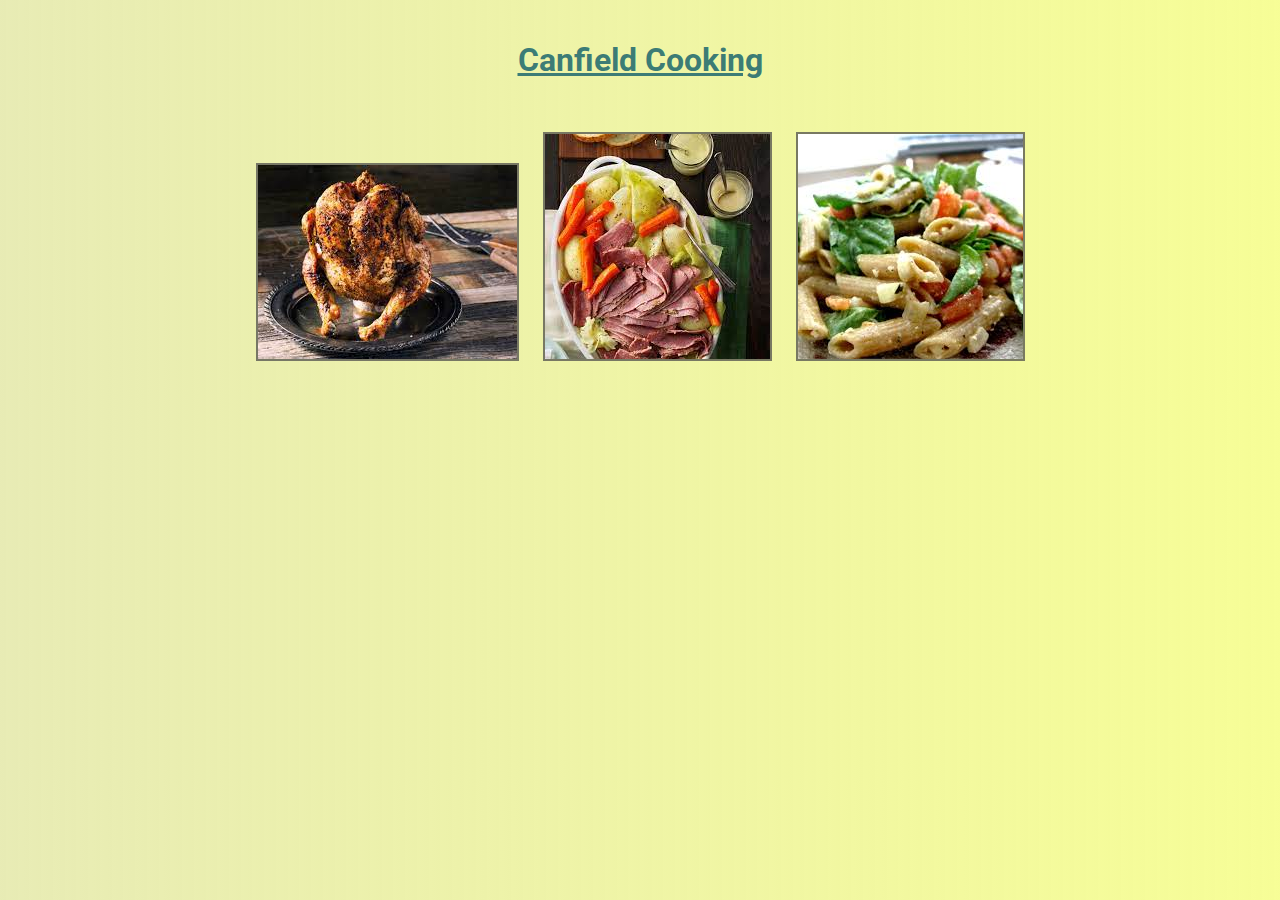
<file: index.html>
<!DOCTYPE html>
<html lang="en">
<head>
    <meta charset="UTF-8">
    <meta http-equiv="X-UA-Compatible" content="IE=edge">
    <meta name="viewport" content="width=device-width, initial-scale=1.0">
    <title>Canfield Cooking</title>
    <link rel="preconnect" href="https://fonts.googleapis.com">
    <link rel="preconnect" href="https://fonts.gstatic.com" crossorigin>
    <link href="https://fonts.googleapis.com/css2?family=Roboto:ital,wght@0,400;0,500;1,400&display=swap" rel="stylesheet">
    <link rel="stylesheet" href="css/main.css">
</head>
<body>
    <header>
        <h1>Canfield Cooking</h1>
    </header>
    
        <ul id="main-menu">
        <li>
            <a href="recipe-pages/beer-can-chicken.html">
                <img src="images/BeerCanChicken.jpeg" alt="Beer Can Chicken">
            </a>
        </li> 
        <li>
            <a href="recipe-pages/cornbeef-and-cabbage.html">
                <img src="images/CornbeefAndCabbage.jpeg" alt="Cornbeef and Cabbage">  
            </a>
        </li>
        <li>
            <a href="recipe-pages/tomato-basil-pasta.html">
                <img src="images/TomatoBasilPasta.jpeg" alt="Tomato Basil Pasta">
            </a>
        </li>
    </ul>
</body>
</html>
</file>
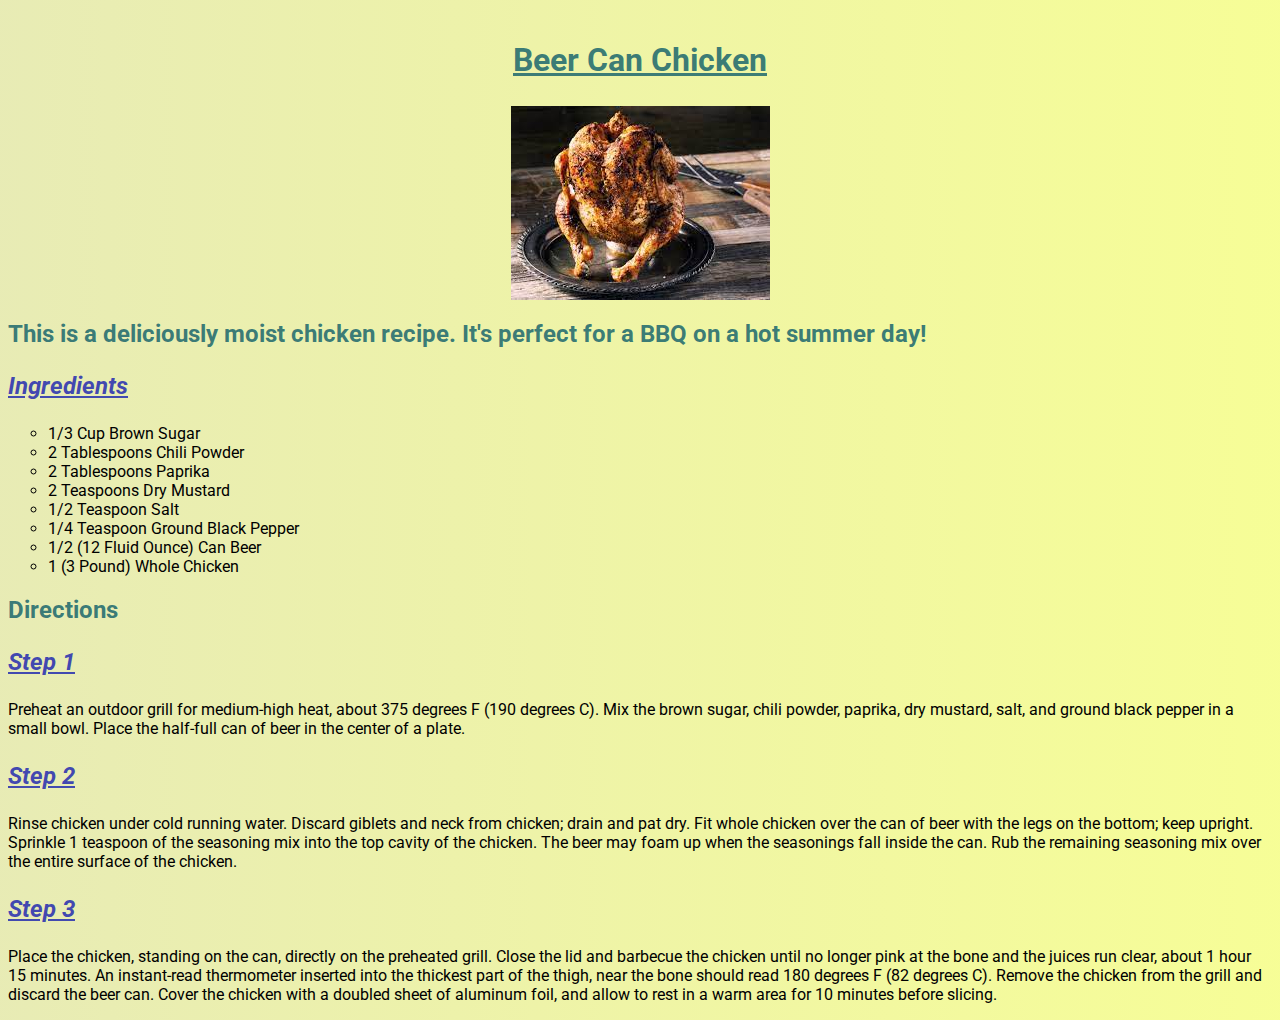
<file: recipe-pages/beer-can-chicken.html>
<!DOCTYPE html>
<html lang="en">
<head>
    <meta charset="UTF-8">
    <meta http-equiv="X-UA-Compatible" content="IE=edge">
    <meta name="viewport" content="width=device-width, initial-scale=1.0">
    <title>beer-can-chicken</title>
    <link rel="preconnect" href="https://fonts.googleapis.com">
    <link rel="preconnect" href="https://fonts.gstatic.com" crossorigin>
    <link href="https://fonts.googleapis.com/css2?family=Roboto:ital,wght@0,400;0,500;1,400&display=swap" rel="stylesheet">
    <link rel="stylesheet" href="../css/main.css">
</head>
<body>
    <header>
        <h1>Beer Can Chicken</h1>
    </header>

    <div id="chicken-picture"><img src="../images/BeerCanChicken.jpeg" alt="Beer Can Chicken"></div>  

    <h2>This is a deliciously moist chicken recipe. It's perfect for a BBQ on a hot summer day!</h2>

    <h3>Ingredients</h3>
    <ol>
        <li>1/3 Cup Brown Sugar</li>
        <li>2 Tablespoons Chili Powder</li>
        <li>2 Tablespoons Paprika</li>
        <li>2 Teaspoons Dry Mustard</li>
        <li>1/2 Teaspoon Salt</li>
        <li>1/4 Teaspoon Ground Black Pepper</li>
        <li>1/2 (12 Fluid Ounce) Can Beer</li>
        <li>1 (3 Pound) Whole Chicken</li>
    </ol>

    <h2>Directions</h2>

    <h3>Step 1</h3>

    <p>Preheat an outdoor grill for medium-high heat, about 375 degrees F (190 degrees C). 
        Mix the brown sugar, chili powder, paprika, dry mustard, salt, and ground black pepper in a small bowl. 
        Place the half-full can of beer in the center of a plate.</p>
    
    <h3>Step 2</h3>

    <p>Rinse chicken under cold running water. Discard giblets and neck from chicken; drain and pat dry. 
        Fit whole chicken over the can of beer with the legs on the bottom; keep upright. 
        Sprinkle 1 teaspoon of the seasoning mix into the top cavity of the chicken. 
        The beer may foam up when the seasonings fall inside the can. 
        Rub the remaining seasoning mix over the entire surface of the chicken.</p>
    
    <h3>Step 3</h3>
    
    <p>Place the chicken, standing on the can, directly on the preheated grill. 
        Close the lid and barbecue the chicken until no longer pink at the bone and the juices run clear, about 1 hour 15 minutes. 
        An instant-read thermometer inserted into the thickest part of the thigh, near the bone should read 180 degrees F (82 degrees C). 
        Remove the chicken from the grill and discard the beer can. 
        Cover the chicken with a doubled sheet of aluminum foil, and allow to rest in a warm area for 10 minutes before slicing.</p>
</body>
</html>
</file>
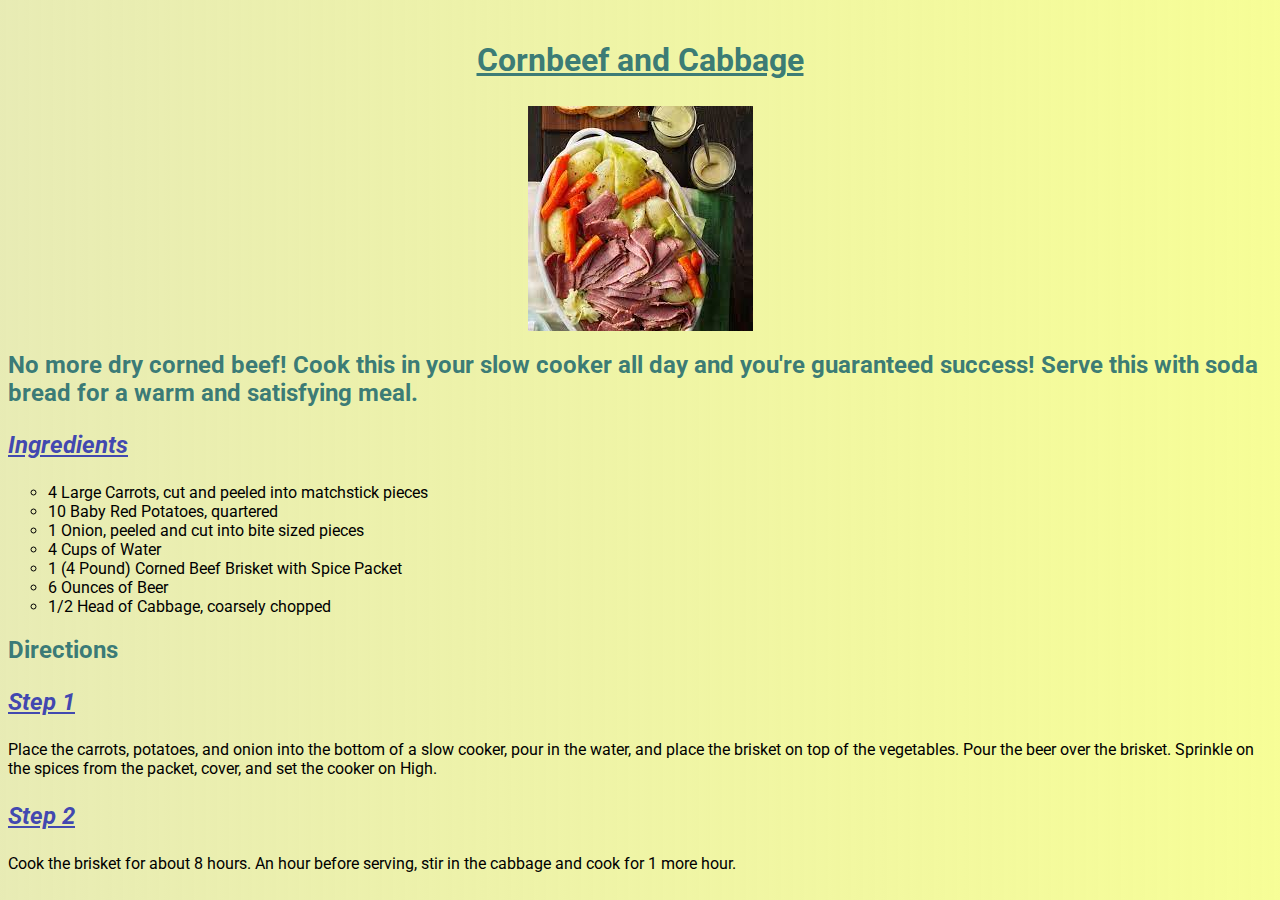
<file: recipe-pages/cornbeef-and-cabbage.html>
<!DOCTYPE html>
<html lang="en">
<head>
    <meta charset="UTF-8">
    <meta http-equiv="X-UA-Compatible" content="IE=edge">
    <meta name="viewport" content="width=device-width, initial-scale=1.0">
    <title>cornbeef-and-cabbage</title>
    <link rel="preconnect" href="https://fonts.googleapis.com">
    <link rel="preconnect" href="https://fonts.gstatic.com" crossorigin>
    <link href="https://fonts.googleapis.com/css2?family=Roboto:ital,wght@0,400;0,500;1,400&display=swap" rel="stylesheet">
    <link rel="stylesheet" href="../css/main.css">
</head>
<body>
    <header>
        <h1>Cornbeef and Cabbage</h1>
    </header>
    <div id="cornbeef-picture"><img src="../images/CornbeefAndCabbage.jpeg" alt="Cornbeef and Cabbage"></div>
    <h2>No more dry corned beef! Cook this in your slow cooker all day and you're guaranteed success! 
        Serve this with soda bread for a warm and satisfying meal.</h2>

    <h3>Ingredients</h3>
    <ol>
        <li>4 Large Carrots, cut and peeled into matchstick pieces</li>
        <li>10 Baby Red Potatoes, quartered</li>
        <li>1 Onion, peeled and cut into bite sized pieces</li>
        <li>4 Cups of Water</li>
        <li>1 (4 Pound) Corned Beef Brisket with Spice Packet</li>
        <li>6 Ounces of Beer</li>
        <li>1/2 Head of Cabbage, coarsely chopped</li>
    </ol>
    <h2>Directions</h2>
    <h3>Step 1</h3>
    <p>Place the carrots, potatoes, and onion into the bottom of a slow cooker, pour in the water, 
        and place the brisket on top of the vegetables. Pour the beer over the brisket. 
        Sprinkle on the spices from the packet, cover, and set the cooker on High.</p>
    
    <h3>Step 2</h3>
    <p>Cook the brisket for about 8 hours. An hour before serving, stir in the cabbage and cook for 1 more hour.</p>
    
</body>
</html>
</file>
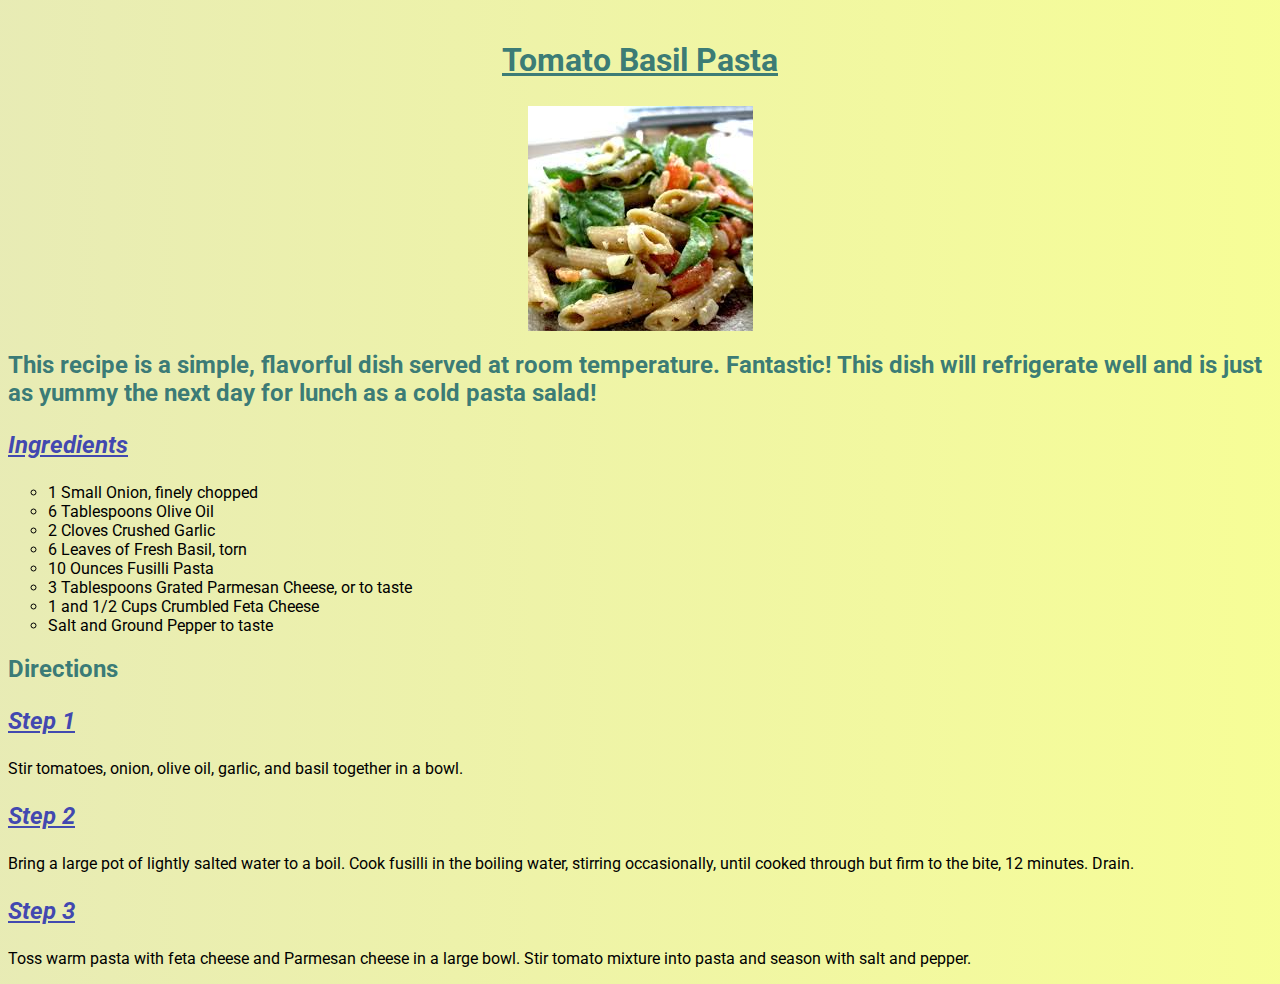
<file: recipe-pages/tomato-basil-pasta.html>
<!DOCTYPE html>
<html lang="en">
<head>
    <meta charset="UTF-8">
    <meta http-equiv="X-UA-Compatible" content="IE=edge">
    <meta name="viewport" content="width=device-width, initial-scale=1.0">
    <title>tomato-basil-pasta</title>
    <link rel="preconnect" href="https://fonts.googleapis.com">
    <link rel="preconnect" href="https://fonts.gstatic.com" crossorigin>
    <link href="https://fonts.googleapis.com/css2?family=Roboto:ital,wght@0,400;0,500;1,400&display=swap" rel="stylesheet">
    <link rel="stylesheet" href="../css/main.css">
</head>
<body>
    <header>
        <h1>Tomato Basil Pasta</h1>
    </header>
    <div id="pasta-picture"><img src="../images/TomatoBasilPasta.jpeg" alt="Tomato Basil Pasta"></div>
    <h2>This recipe is a simple, flavorful dish served at room temperature. Fantastic! 
        This dish will refrigerate well and is just as yummy the next day for lunch as a cold pasta salad!</h2>

    <h3>Ingredients</h3>
    <ol>
        <li>1 Small Onion, finely chopped</li>
        <li>6 Tablespoons Olive Oil</li>
        <li>2 Cloves Crushed Garlic</li>
        <li>6 Leaves of Fresh Basil, torn</li>
        <li>10 Ounces Fusilli Pasta</li>
        <li>3 Tablespoons Grated Parmesan Cheese, or to taste</li>
        <li>1 and 1/2 Cups Crumbled Feta Cheese</li>
        <li>Salt and Ground Pepper to taste</li>
    </ol>
    <h2>Directions</h2>
    <h3>Step 1</h3>
    <p>Stir tomatoes, onion, olive oil, garlic, and basil together in a bowl.</p>
    
    <h3>Step 2</h3>
    <p>Bring a large pot of lightly salted water to a boil. 
        Cook fusilli in the boiling water, stirring occasionally, 
        until cooked through but firm to the bite, 12 minutes. Drain.</p>
    
    <h3>Step 3</h3>
    <p>Toss warm pasta with feta cheese and Parmesan cheese in a large bowl. 
        Stir tomato mixture into pasta and season with salt and pepper.</p>
</body>
</html>
</file>
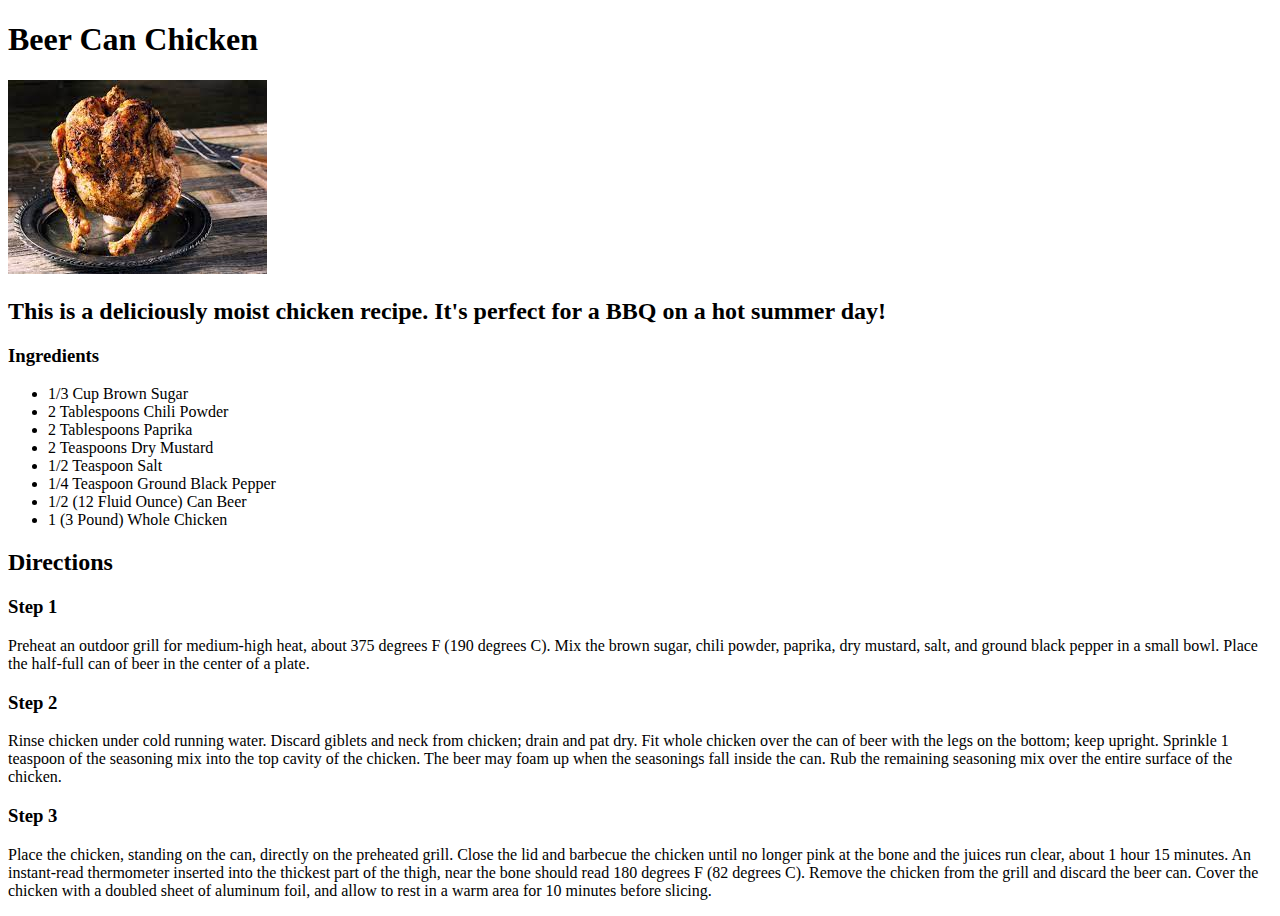
<file: recipes/beer-can-chicken.html>
<!DOCTYPE html>
<html lang="en">
<head>
    <meta charset="UTF-8">
    <meta http-equiv="X-UA-Compatible" content="IE=edge">
    <meta name="viewport" content="width=device-width, initial-scale=1.0">
    <title>beer-can-chicken</title>
</head>
<body>
    <h1>Beer Can Chicken</h1>
    <img src="../images/BeerCanChicken.jpeg" alt="Beer Can Chicken">
    <h2>This is a deliciously moist chicken recipe. It's perfect for a BBQ on a hot summer day!</h2>

    <h3>Ingredients</h3>
    <ul>
        <li>1/3 Cup Brown Sugar</li>
        <li>2 Tablespoons Chili Powder</li>
        <li>2 Tablespoons Paprika</li>
        <li>2 Teaspoons Dry Mustard</li>
        <li>1/2 Teaspoon Salt</li>
        <li>1/4 Teaspoon Ground Black Pepper</li>
        <li>1/2 (12 Fluid Ounce) Can Beer</li>
        <li>1 (3 Pound) Whole Chicken</li>
    </ul>
    <h2>Directions</h2>
    <h3>Step 1</h3>
    <p>Preheat an outdoor grill for medium-high heat, about 375 degrees F (190 degrees C). 
        Mix the brown sugar, chili powder, paprika, dry mustard, salt, and ground black pepper in a small bowl. 
        Place the half-full can of beer in the center of a plate.</p>
    
    <h3>Step 2</h3>
    <p>Rinse chicken under cold running water. Discard giblets and neck from chicken; drain and pat dry. 
        Fit whole chicken over the can of beer with the legs on the bottom; keep upright. 
        Sprinkle 1 teaspoon of the seasoning mix into the top cavity of the chicken. 
        The beer may foam up when the seasonings fall inside the can. 
        Rub the remaining seasoning mix over the entire surface of the chicken.</p>
    
    <h3>Step 3</h3>
    <p>Place the chicken, standing on the can, directly on the preheated grill. 
        Close the lid and barbecue the chicken until no longer pink at the bone and the juices run clear, about 1 hour 15 minutes. 
        An instant-read thermometer inserted into the thickest part of the thigh, near the bone should read 180 degrees F (82 degrees C). 
        Remove the chicken from the grill and discard the beer can. 
        Cover the chicken with a doubled sheet of aluminum foil, and allow to rest in a warm area for 10 minutes before slicing.</p>
</body>
</html>
</file>
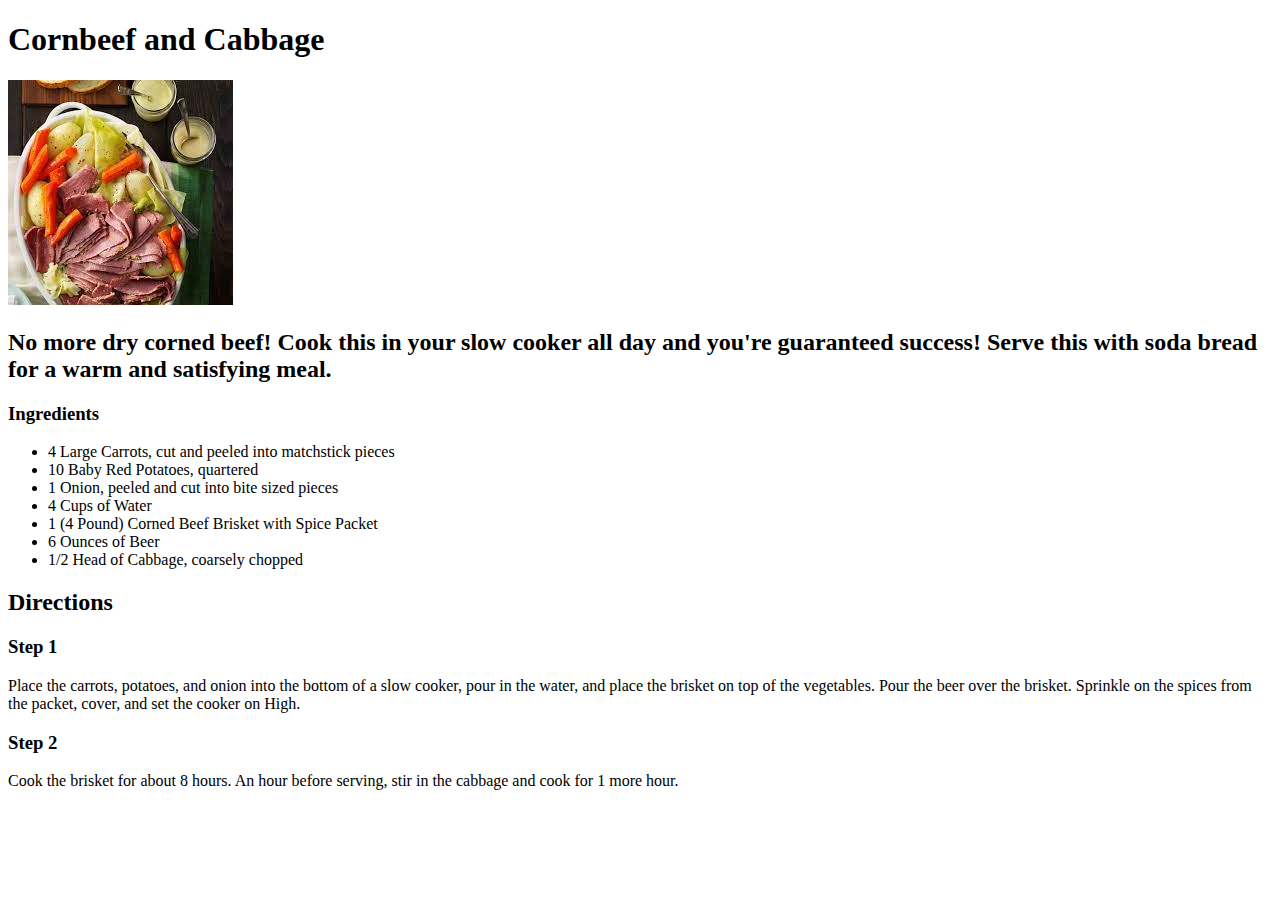
<file: recipes/cornbeef-and-cabbage.html>
<!DOCTYPE html>
<html lang="en">
<head>
    <meta charset="UTF-8">
    <meta http-equiv="X-UA-Compatible" content="IE=edge">
    <meta name="viewport" content="width=device-width, initial-scale=1.0">
    <title>cornbeef-and-cabbage</title>
</head>
<body>
    <h1>Cornbeef and Cabbage</h1>
    <img src="../images/CornbeefAndCabbage.jpeg" alt="Cornbeef and Cabbage">
    <h2>No more dry corned beef! Cook this in your slow cooker all day and you're guaranteed success! 
        Serve this with soda bread for a warm and satisfying meal.</h2>

    <h3>Ingredients</h3>
    <ul>
        <li>4 Large Carrots, cut and peeled into matchstick pieces</li>
        <li>10 Baby Red Potatoes, quartered</li>
        <li>1 Onion, peeled and cut into bite sized pieces</li>
        <li>4 Cups of Water</li>
        <li>1 (4 Pound) Corned Beef Brisket with Spice Packet</li>
        <li>6 Ounces of Beer</li>
        <li>1/2 Head of Cabbage, coarsely chopped</li>
    </ul>
    <h2>Directions</h2>
    <h3>Step 1</h3>
    <p>Place the carrots, potatoes, and onion into the bottom of a slow cooker, pour in the water, 
        and place the brisket on top of the vegetables. Pour the beer over the brisket. 
        Sprinkle on the spices from the packet, cover, and set the cooker on High.</p>
    
    <h3>Step 2</h3>
    <p>Cook the brisket for about 8 hours. An hour before serving, stir in the cabbage and cook for 1 more hour.</p>
    
</body>
</html>
</file>
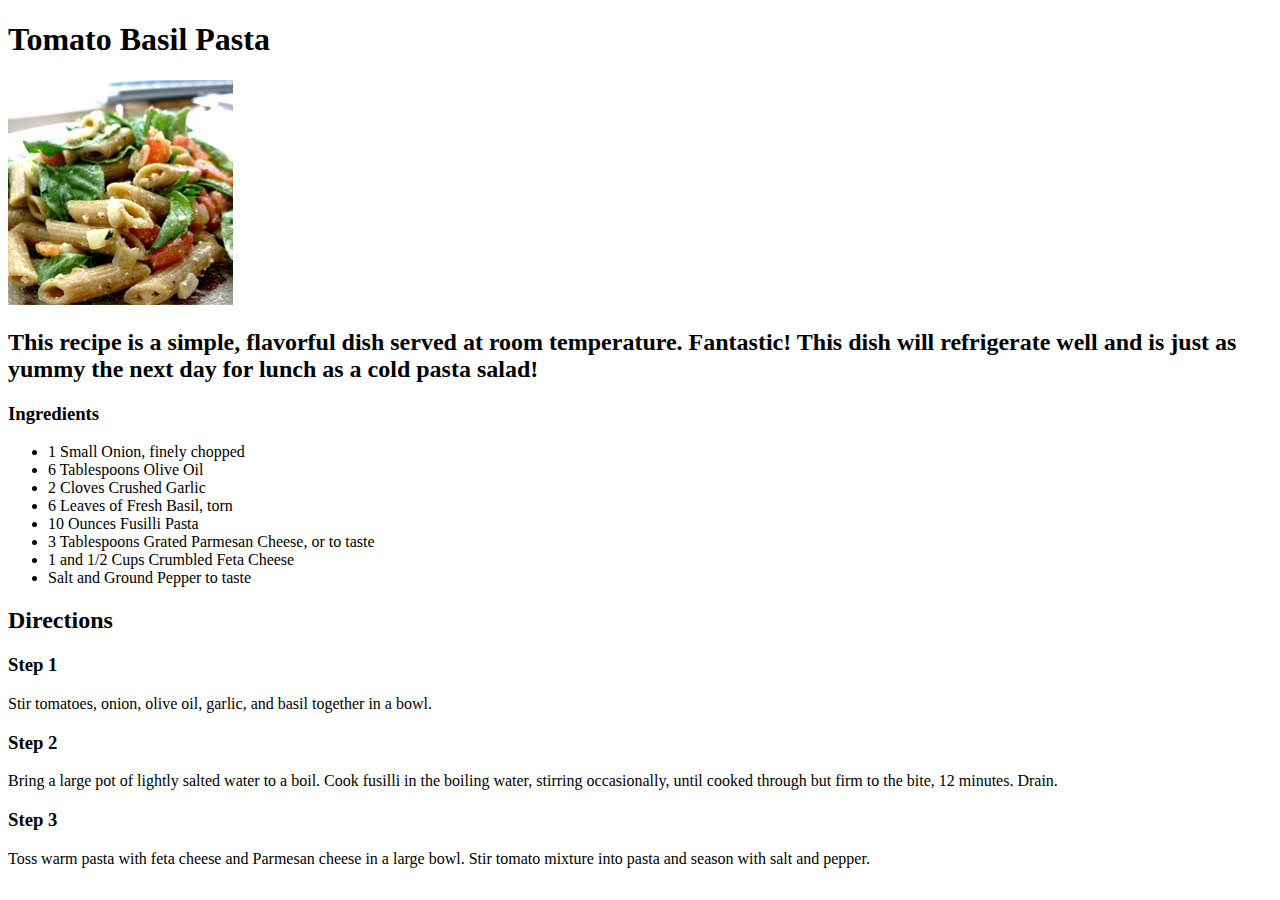
<file: recipes/tomato-basil-pasta.html>
<!DOCTYPE html>
<html lang="en">
<head>
    <meta charset="UTF-8">
    <meta http-equiv="X-UA-Compatible" content="IE=edge">
    <meta name="viewport" content="width=device-width, initial-scale=1.0">
    <title>tomato-basil-pasta</title>
</head>
<body>
    <h1>Tomato Basil Pasta</h1>
    <img src="../images/TomatoBasilPasta.jpeg" alt="Tomato Basil Pasta">
    <h2>This recipe is a simple, flavorful dish served at room temperature. Fantastic! 
        This dish will refrigerate well and is just as yummy the next day for lunch as a cold pasta salad!</h2>

    <h3>Ingredients</h3>
    <ul>
        <li>1 Small Onion, finely chopped</li>
        <li>6 Tablespoons Olive Oil</li>
        <li>2 Cloves Crushed Garlic</li>
        <li>6 Leaves of Fresh Basil, torn</li>
        <li>10 Ounces Fusilli Pasta</li>
        <li>3 Tablespoons Grated Parmesan Cheese, or to taste</li>
        <li>1 and 1/2 Cups Crumbled Feta Cheese</li>
        <li>Salt and Ground Pepper to taste</li>
    </ul>
    <h2>Directions</h2>
    <h3>Step 1</h3>
    <p>Stir tomatoes, onion, olive oil, garlic, and basil together in a bowl.</p>
    
    <h3>Step 2</h3>
    <p>Bring a large pot of lightly salted water to a boil. 
        Cook fusilli in the boiling water, stirring occasionally, 
        until cooked through but firm to the bite, 12 minutes. Drain.</p>
    
    <h3>Step 3</h3>
    <p>Toss warm pasta with feta cheese and Parmesan cheese in a large bowl. 
        Stir tomato mixture into pasta and season with salt and pepper.</p>
</body>
</html>
</file>
<file: css/main.css>
body{
    background: linear-gradient(to right, rgba(230, 234, 175, 0.931),rgba(238, 252, 47, 0.5));
    font-family: 'Roboto', sans-serif;
    text-align: center;
}

header {
    position: relative;
    top: 20px;
    text-align: center;
    padding-bottom: 25px;
    text-decoration: underline;
    color: rgba(42, 112, 113, 0.907);
}

h2 {
    color: rgba(42, 112, 113, 0.907);
    text-align: left;
}

h3 {
    color: rgba(49, 56, 176, 0.907);
    font-style: italic;
    text-decoration: underline;
    font-size: 150%;
    text-align: left;
}

ul li{
    list-style: none;
    padding: 10px;
    display: inline-flex;
}

#main-menu {
    margin-left: -40px;
}

ol {
    list-style: circle;
    text-align: left;
}

img[src^="images/"] {
    border: 2px solid rgba(75, 74, 74, 0.731);
}

#chicken-picture {
    display: flex;
    justify-content: center;
    width: auto;
}

#cornbeef-picture {
    display: flex;
    justify-content: center;
    width: auto;
}

#pasta-picture {
    display: flex;
    justify-content: center;
    width: auto;
}

p {
    text-align: left;
}
</file>
